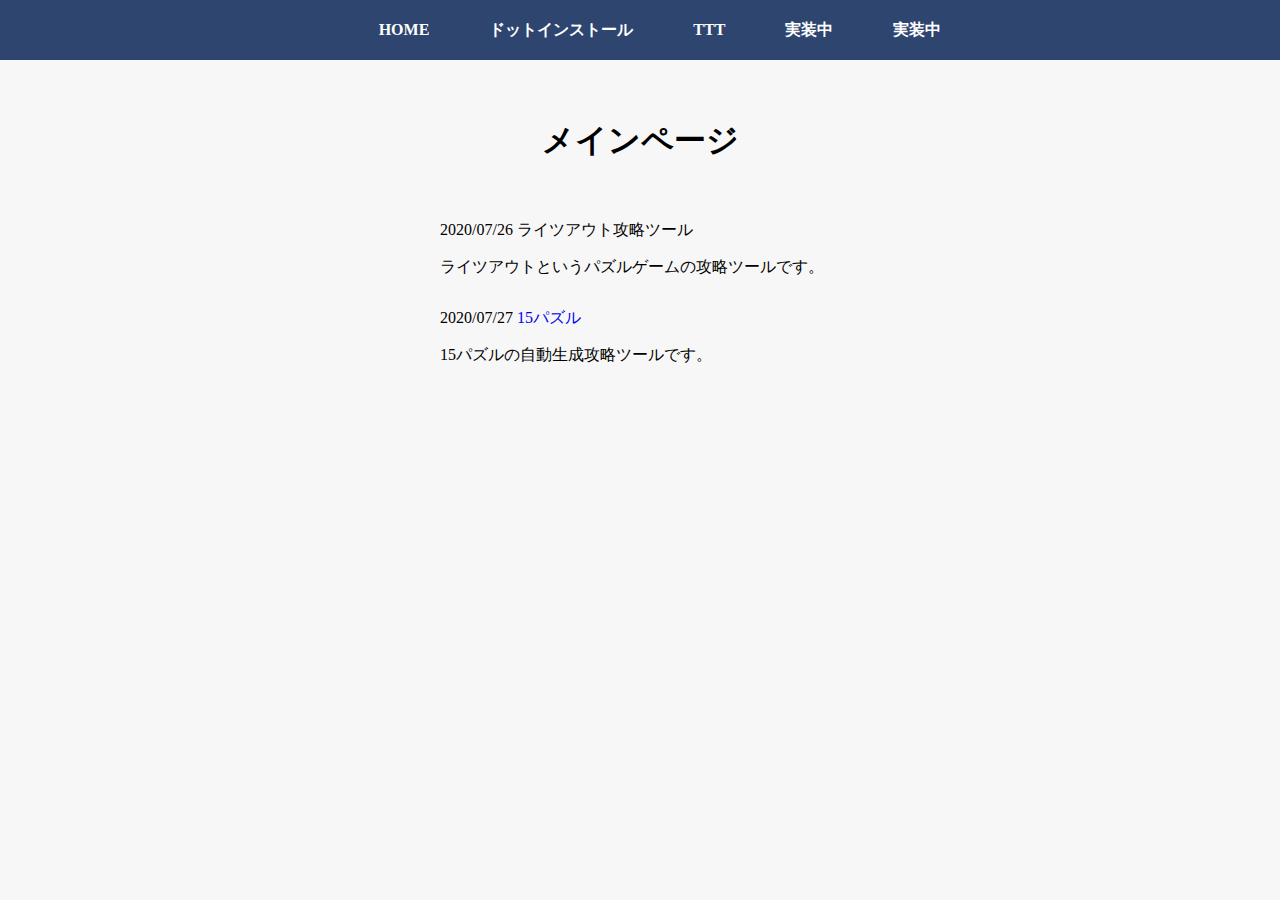
<file: index.html>
<!DOCTYPE html>
<html lang="ja">
<head>
    <meta charset="utf-8">
    <title>メインページ</title>
    <link rel="stylesheet" href="styles.css">
</head>
<body>
    <header>
        <ul class="headerBox">
            <li class="headerLi"><a href="">HOME</a></li>
            <li class="headerLi"><a href="dotinstall/index.html">ドットインストール</a></li>
            <li class="headerLi"><a href="">TTT</a></li>
            <li class="headerLi"><a href="">実装中</a></li>
            <li class="headerLi"><a href="">実装中</a></li>
        </ul>
    </header>
    <main>
        <h1>メインページ</h1>
        2020/07/26 ライツアウト攻略ツール
        <p>ライツアウトというパズルゲームの攻略ツールです。</p>
        2020/07/27 <a href="dotinstall/slidingpuzzle/index.html">15パズル</a>
        <p>15パズルの自動生成攻略ツールです。</p>
    </main>
</body>
</html>
</file>
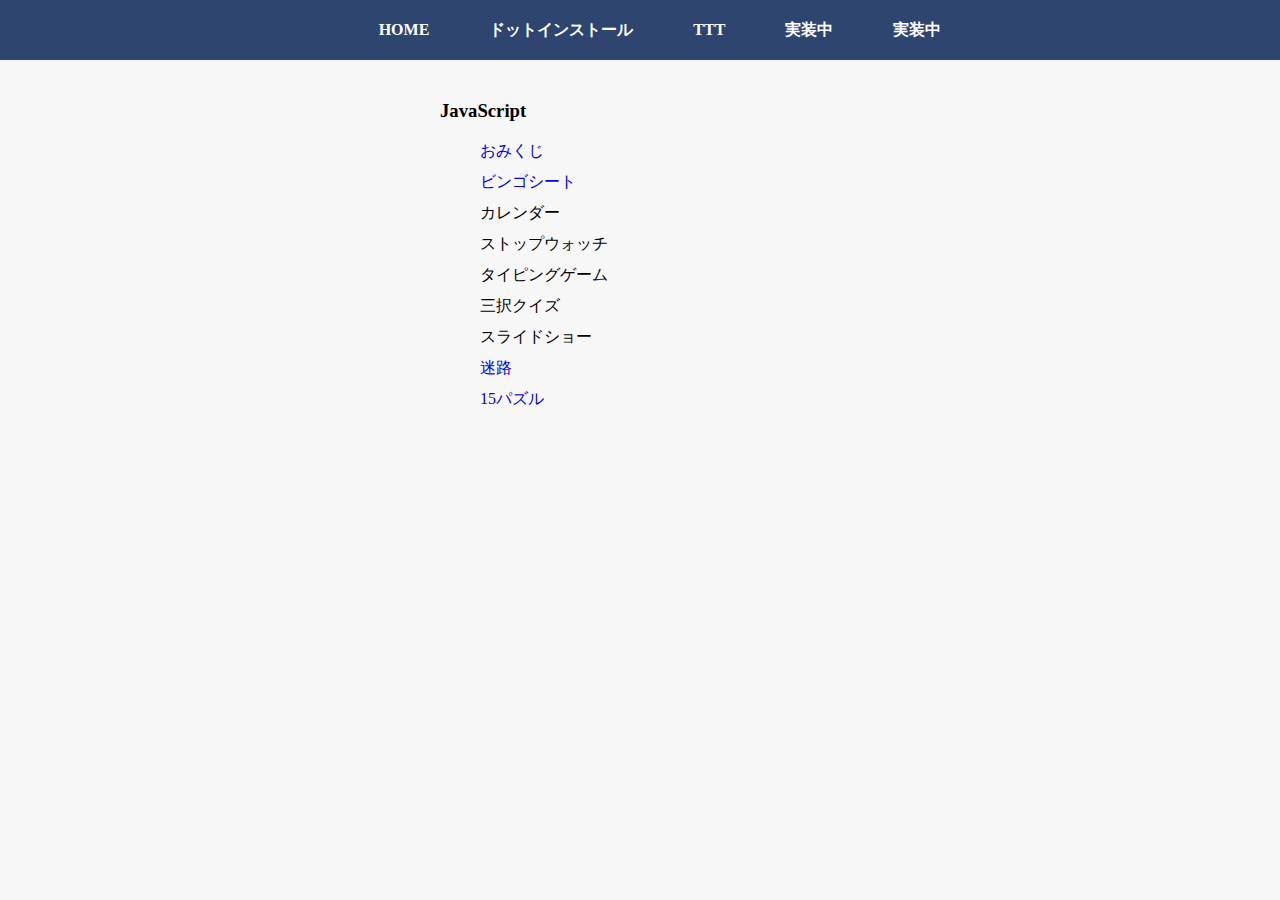
<file: dotinstall/index.html>
<!DOCTYPE html>
<html lang="ja">
<head>
    <meta charset="utf-8">
    <title>ドットインストール</title>
    <link rel="stylesheet" href="styles.css">
</head>
<body>
    <header>
        <ul class="headerBox">
            <li class="headerLi"><a href="../index.html">HOME</a></li>
            <li class="headerLi"><a href="">ドットインストール</a></li>
            <li class="headerLi"><a href="">TTT</a></li>
            <li class="headerLi"><a href="">実装中</a></li>
            <li class="headerLi"><a href="">実装中</a></li>
        </ul>
    </header>
    <main>
        <h3>JavaScript</h2>
        <ul>
            <li class="mainLi"><a href="fortune/index.html">おみくじ</a></li>
            <li class="mainLi"><a href="bingo/index.html">ビンゴシート</a></li>
            <li class="mainLi"><a>カレンダー</a></li>
            <li class="mainLi"><a>ストップウォッチ</a></li>
            <li class="mainLi"><a>タイピングゲーム</a></li>
            <li class="mainLi"><a>三択クイズ</a></li>
            <li class="mainLi"><a>スライドショー</a></li>
            <li class="mainLi"><a href="maze/index.html">迷路</a></li>
            <li class="mainLi"><a href="slidingpuzzle/index.html">15パズル</a></li>
        </ul>
    </main>
</body>
</html>
</file>
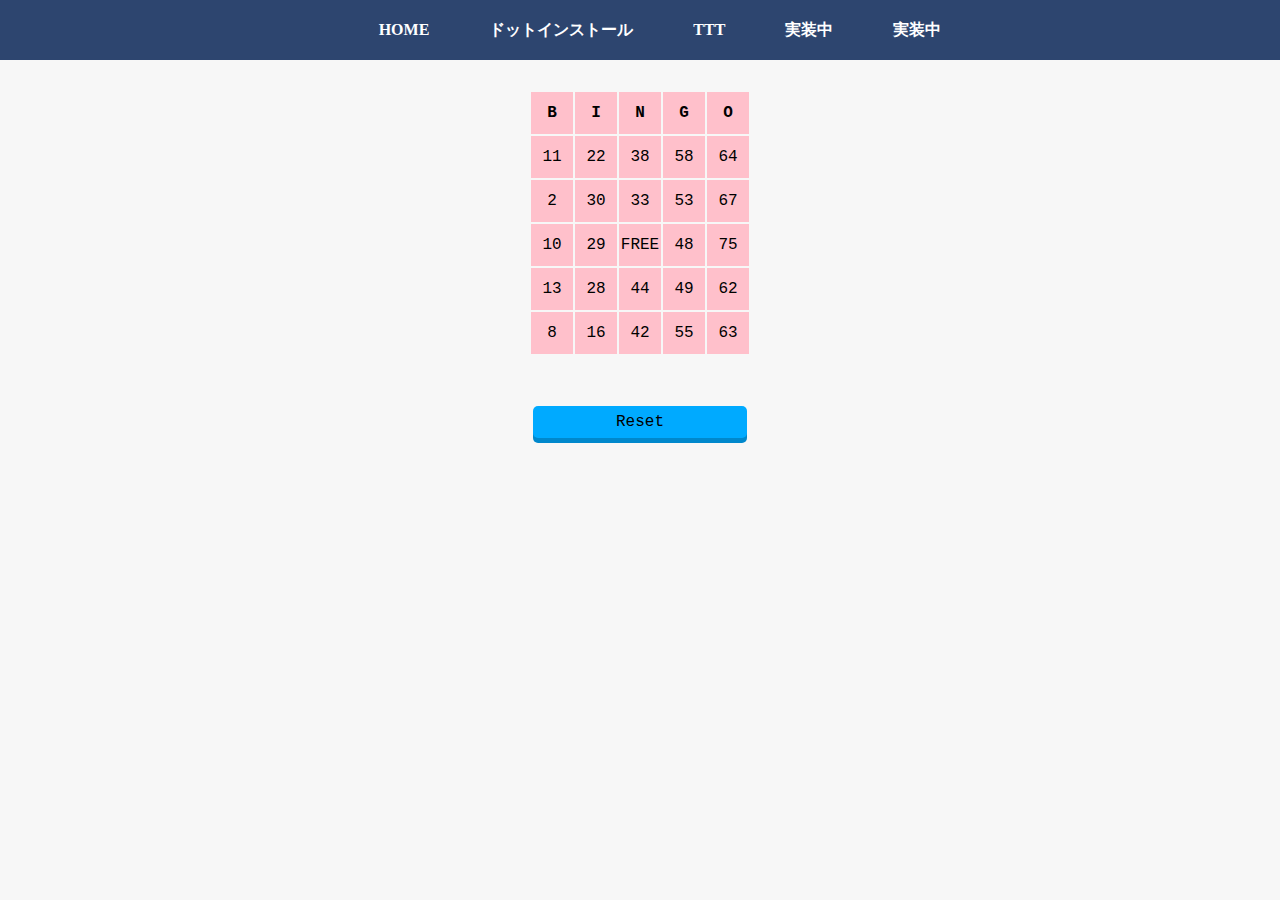
<file: dotinstall/bingo/index.html>
<!DOCTYPE html>
<html lang="ja">
    <head>
        <meta charset="utf-8">
        <title>ビンゴゲーム</title>
        <link rel="stylesheet" href="styles.css">
    </head>
    <body>
        <header>
            <ul class="headerBox">
                <li class="headerLi"><a href="../../index.html">HOME</a></li>
                <li class="headerLi"><a href="../index.html">ドットインストール</a></li>
                <li class="headerLi"><a href="">TTT</a></li>
                <li class="headerLi"><a href="">実装中</a></li>
                <li class="headerLi"><a href="">実装中</a></li>
            </ul>
        </header>
        <main>
        <table>
            <thead>
                <tr>
                    <th>B</th>
                    <th>I</th>
                    <th>N</th>
                    <th>G</th>
                    <th>O</th>
                </tr>
            </thead>
            <tbody>
                
            </tbody>
        </table>
        <div id="reset">Reset</div>
        </main>
        <script src="main.js"></script>
    </body>
</html>
</file>
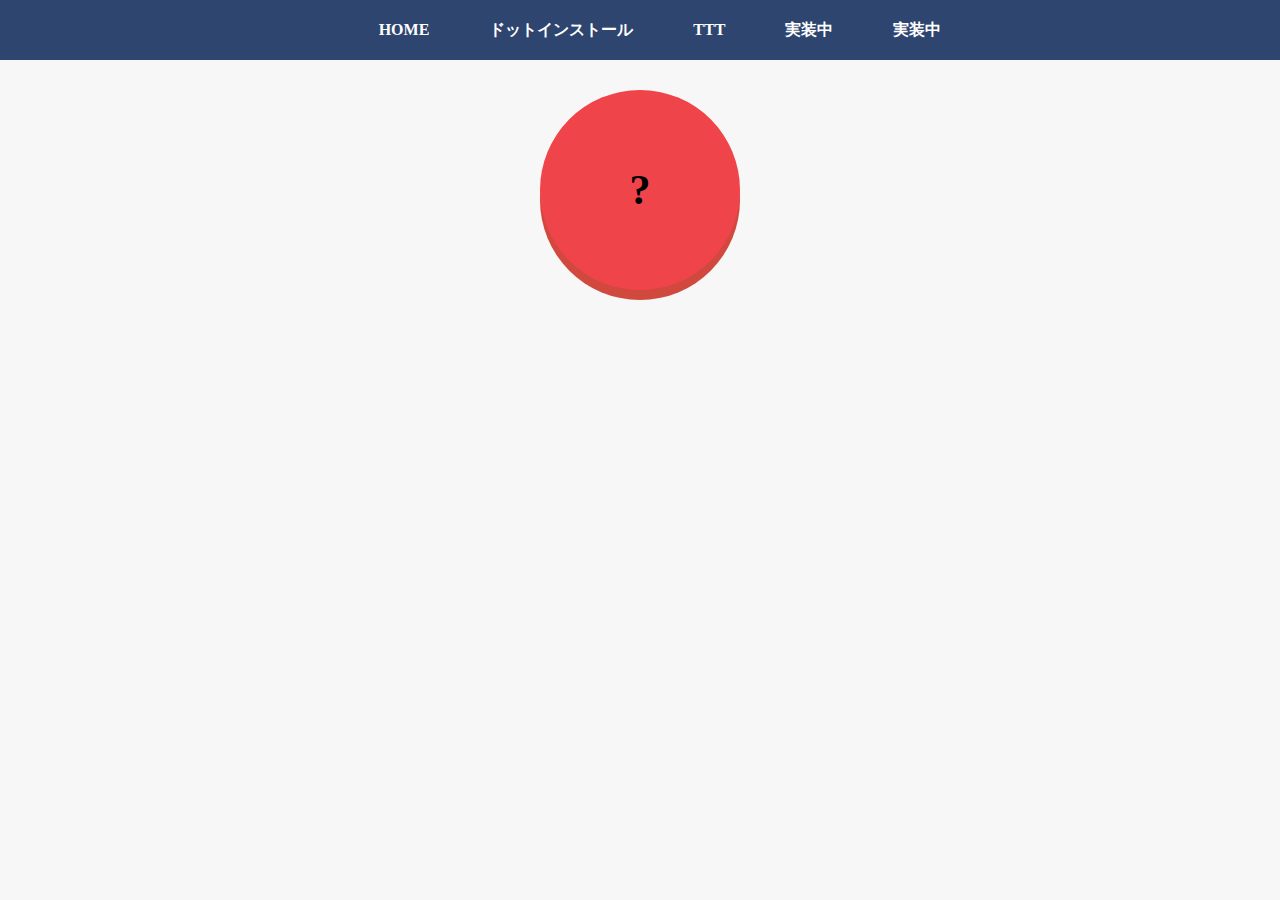
<file: dotinstall/fortune/index.html>
<!DOCTYPE html>
<html lang="ja">
<head>
    <meta charset="utf-8">
    <title>おみくじ</title>
    <link rel="stylesheet" href="styles.css">
</head>
<body>
    <header>
        <ul class="headerBox">
            <li class="headerLi"><a href="../../index.html">HOME</a></li>
            <li class="headerLi"><a href="../index.html">ドットインストール</a></li>
            <li class="headerLi"><a href="">TTT</a></li>
            <li class="headerLi"><a href="">実装中</a></li>
            <li class="headerLi"><a href="">実装中</a></li>
        </ul>
    </header>
    <main>
        <div id="btn">?</div>
        <script src="main.js"></script>
    </main>
</body>

</html>

</html>
</file>
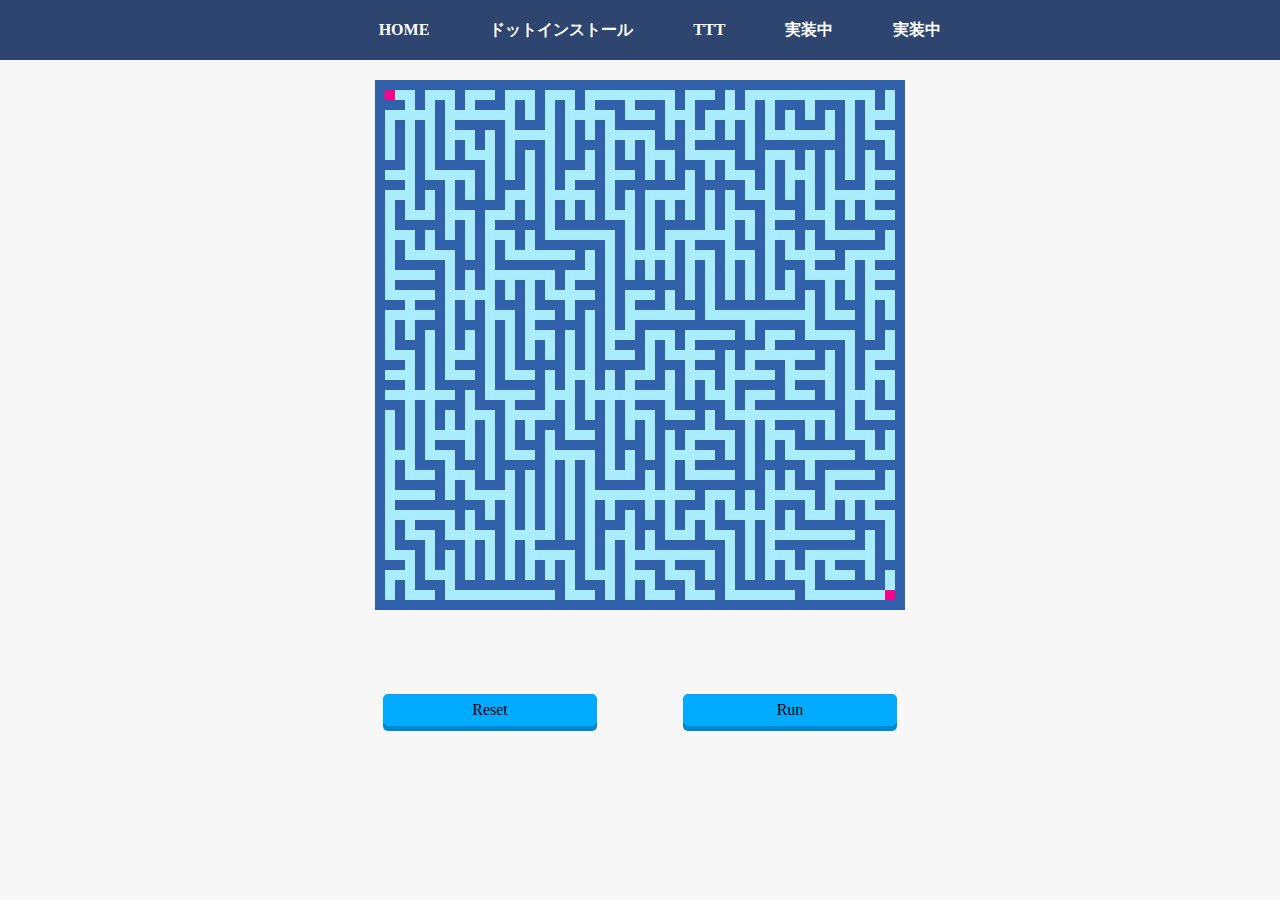
<file: dotinstall/maze/index.html>
<!DOCTYPE html>
<html lang="ja">
<head>
    <meta charset="utf-8">
    <title>迷路</title>
    <link rel="stylesheet" href="styles.css">
</head>
<body>
    <header>
        <ul class="headerBox">
            <li class="headerLi"><a href="../../index.html">HOME</a></li>
            <li class="headerLi"><a href="../index.html">ドットインストール</a></li>
            <li class="headerLi"><a href="">TTT</a></li>
            <li class="headerLi"><a href="">実装中</a></li>
            <li class="headerLi"><a href="">実装中</a></li>
        </ul>
    </header>
    <main>
    <div id="container">
        <canvas width="100" height="100" id="mycanvas">
            Canvasに対応したブラウザを用意してください。
        </canvas>
    </div>
    </main>
    <div class="btn">
        <div class="box">
            <div id="reset">Reset</div>
            <div id="run">Run</div>
        </div>
    </div>
<script src="main.js"></script>
</body>
</html>
</file>
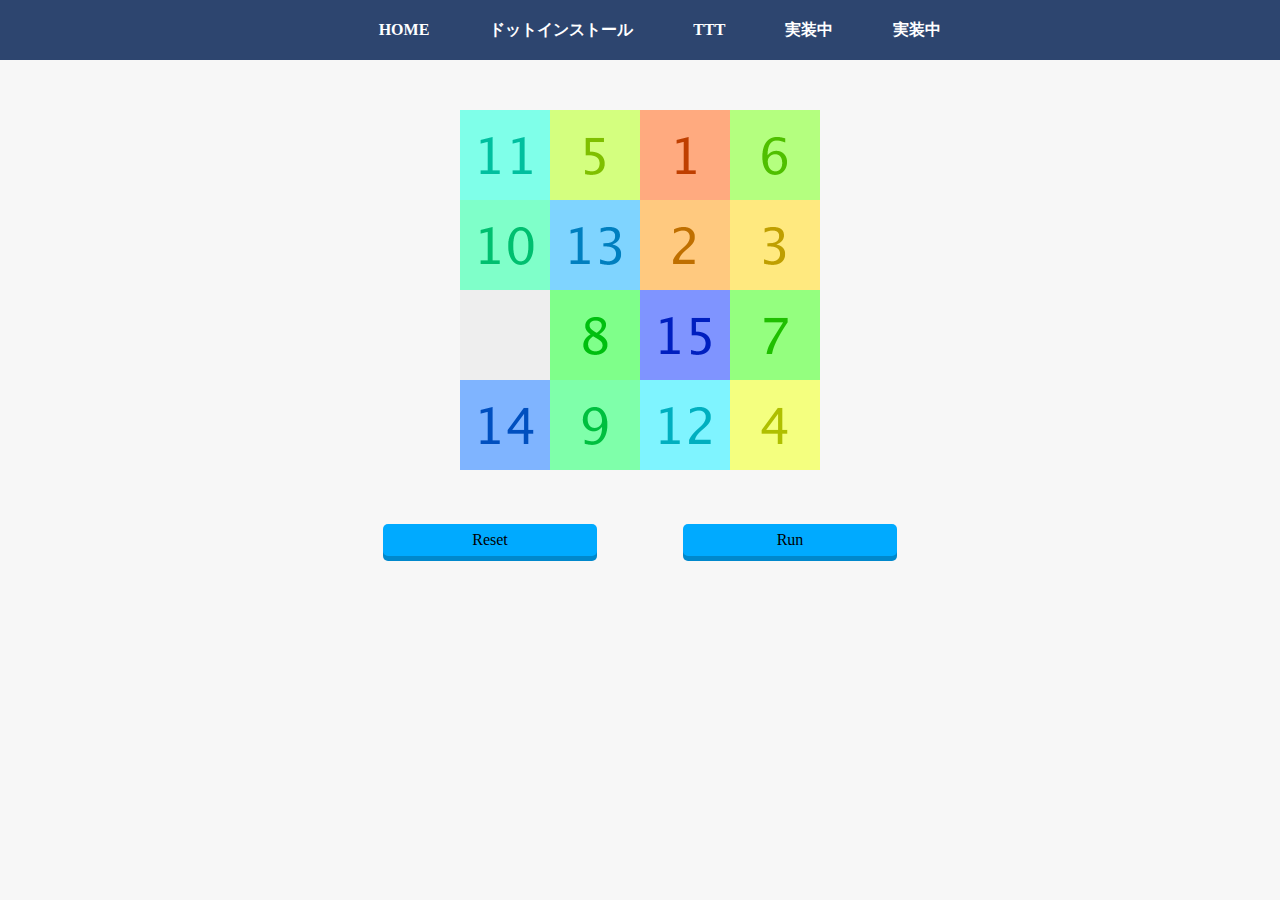
<file: dotinstall/slidingpuzzle/index.html>
<!DOCTYPE html>
<html lang="ja">
<head>
  <meta charset="utf-8">
  <title>15パズル</title>
  <link rel="stylesheet" href="styles.css">
</head>
<body>
    <header>
        <ul class="headerBox">
            <li class="headerLi"><a href="../../index.html">HOME</a></li>
            <li class="headerLi"><a href="../index.html">ドットインストール</a></li>
            <li class="headerLi"><a href="">TTT</a></li>
            <li class="headerLi"><a href="">実装中</a></li>
            <li class="headerLi"><a href="">実装中</a></li>
        </ul>
    </header>
    <main>

        <canvas id="stage" width="360" height="360">
          Canvas not supported ...
        </canvas>
        <div class="box">
          <div id="reset">Reset</div>
          <div id="run">Run</div>
        </div>
        
    </main>
  <script>
      (function(){
        "use strict";
        var canvas=document.getElementById("stage");
        var context;
        var image;
        var IMAGE_URL="puzzle.png";
        var tiles=[];
        var ROW_COUNT=4;
        var COL_COUNT=4;
        var PIC_WIDTH=360;
        var PIC_HEIGHT=360;
        var TILE_WIDTH=PIC_WIDTH/COL_COUNT;
        var TILE_HEIGHT=PIC_HEIGHT/ROW_COUNT;
        var border=32;
        var moveCount=50;
        var ans=[];
        var flag=0;
        var runCount=-1;
        var UDLR=[
            [0,-1],
            [1,0],
            [0,1],
            [-1,0],
        ];
        function initTiles(){
            for(let row=0;row<ROW_COUNT;row++){
                tiles[row]=[];
                for(let col=0;col<COL_COUNT;col++){
                    tiles[row][col]=row*ROW_COUNT+col;
                }
            }
            tiles[ROW_COUNT-1][COL_COUNT-1]=-1;
        }

        function moveBlank(count){
            var blankRow=ROW_COUNT-1;
            var blankCol=COL_COUNT-1;
            var tmpCount=count;
            while(1){
                while(1){
                    var targetPosition=Math.floor(Math.random()*UDLR.length);
                    var targetCol=blankCol+UDLR[targetPosition][0];
                    var targetRow=blankRow+UDLR[targetPosition][1];
                    if(targetCol<0 || targetCol>=COL_COUNT || targetRow<0 || targetRow>=ROW_COUNT){
                        continue;
                    }
                    tiles[blankRow][blankCol]=tiles[targetRow][targetCol];
                    tiles[targetRow][targetCol]=-1;
                    blankCol=targetCol;
                    blankRow=targetRow;
                    if(!--tmpCount){
                        break;
                    }
                }
                tmpCount=count;
                if(manhattan(tiles)>=border){
                    // console.log(manhattan(tiles));
                    break;
                }else{
                    initTiles();
                    blankRow=ROW_COUNT-1;
                    blankCol=COL_COUNT-1;
                }
            }

        }

        function manhattan(tmpTiles){
            var count=0;
            for(let row=0;row<4;row++){
                for(let col=0;col<4;col++){
                    if(tmpTiles[row][col]===-1){
                        continue;
                    }
                    count+=Math.abs(Math.floor(tmpTiles[row][col]/4)-row)+Math.abs(tmpTiles[row][col]%4-col);
                }
            }
            return count;
        }

        function drawPuzzle(){
            var sx,sy;
            var dx,dy;
            for(let row=0;row<ROW_COUNT;row++){
                for(let col=0;col<COL_COUNT;col++){
                    dx=col*TILE_WIDTH;
                    dy=row*TILE_HEIGHT;
                    if(tiles[row][col]===-1){
                        context.fillStyle="#eeeeee";
                        context.fillRect(dx,dy,TILE_WIDTH,TILE_HEIGHT);
                    }else{
                        sx=(tiles[row][col]%COL_COUNT)*TILE_WIDTH;
                        sy=Math.floor(tiles[row][col]/COL_COUNT)*TILE_HEIGHT;
                        context.drawImage(image,sx,sy,TILE_WIDTH,TILE_HEIGHT,dx,dy,TILE_WIDTH,TILE_HEIGHT);
                    }
                }
            }
        }

        function checkResult(){
            for(let row=0;row<ROW_COUNT;row++){
                for(let col=0;col<COL_COUNT;col++){
                    if(row===ROW_COUNT-1 && col===COL_COUNT-1){
                        return true;
                    }
                    if(tiles[row][col]!==row*COL_COUNT+col){
                        return false;
                    }
                }
            }
        }


        if(!canvas.getContext){
            alert("Canvas not supported ...");
            return;
        }
        context=canvas.getContext("2d");
        image=document.createElement("img");
        image.src=IMAGE_URL;
        image.addEventListener("load",function(){
            initTiles();
            moveBlank(moveCount);
            drawPuzzle();
        });

        reset.addEventListener("click",function(){
            initTiles();
            moveBlank(moveCount);
            drawPuzzle();
        });


        function bfs(count,state,sx,sy,prev,tmpAns){
            var newState=[...state];
            var tmptmpAns=[...tmpAns];
            if(manhattan(newState)>count){
                return;
            }
            if(count===0){
                ans=tmptmpAns;
                flag=1;
                return;
            }
            if(flag){
                return;
            }
            
            for(let i=0;i<4;i++){
                var nx=sx+UDLR[i][0];
                var ny=sy+UDLR[i][1];
                if(nx<0 || ny<0 || nx>=COL_COUNT || ny>=ROW_COUNT || ((i+2)%4)===prev){
                    continue;
                }
                
                newState[sy][sx]=newState[ny][nx];
                newState[ny][nx]=-1;
                tmptmpAns.push(ny*COL_COUNT+nx);
                
                bfs(count-1,newState,nx,ny,i,tmptmpAns);
                tmptmpAns.pop();
                newState[ny][nx]=newState[sy][sx];
                newState[sy][sx]=-1;
            }
        }


        function solve(count){
            flag=0;
            var tmpAns=[];
            var sx,sy;
            for(let i=0;i<4;i++){
                for(let j=0;j<4;j++){
                    if(tiles[i][j]===-1){
                        sx=j;
                        sy=i;
                    }
                }
            }
            bfs(count,tiles,sx,sy,-1,tmpAns);
            return flag;
        }


        run.addEventListener("click",function(){
            if(checkResult()){
                return;
            }
            for(let i=0;i<=85;i++){
                if(solve(i)){
                    runCount=0;
                    // console.log(ans);
                    break;
                }
            }
            
        });

        function moveBlock(col,row){
            if(tiles[row][col]===-1){
                return;
            }
            for(let i=0;i<UDLR.length;i++){
                var targetCol=col+UDLR[i][0];
                var targetRow=row+UDLR[i][1];
                if(targetCol<0 || targetCol>=COL_COUNT || targetRow<0 || targetRow>=ROW_COUNT){
                    continue;
                }
                if(tiles[targetRow][targetCol]===-1){
                    tiles[targetRow][targetCol]=tiles[row][col];
                    tiles[row][col]=-1;
                    drawPuzzle();
                    // if(checkResult()){
                    //     alert("Game Clear!");
                    // }
                    break;
                }
            }
        }

        canvas.addEventListener("click",function(e){
            var x,y;
            var rect;
            rect=e.target.getBoundingClientRect();
            x=e.clientX-rect.left;
            y=e.clientY-rect.top;
            var row=Math.floor(y/TILE_HEIGHT);
            var col=Math.floor(x/TILE_WIDTH);
            moveBlock(col,row);
        });

        var countUp=function(){
            if(runCount>=0){
                moveBlock(ans[runCount]%4,Math.floor(ans[runCount]/4));
                runCount++;
                if(runCount>=ans.length) runCount=-1;
            }
        }

        setInterval(countUp, 500);



      })();
  </script>
</body>
</html>
</file>
<file: styles.css>
body{
    background-color:#f7f7f7;
    margin:0;
}

ul{
    margin: 0;
}
 
li {
    list-style-type: none;
}
 
.headerLi > a {
    display: block;
    line-height:20px;
    padding: 20px 30px;
    text-align: center;
    font-weight: bold;
    text-decoration: none;
    background-color: #2d456f;
    color: #fff;
}
 
.headerLi > a:hover {
    background-color: #00FF00;
}

a{
    text-decoration: none;
}

header{
    background-color:#2d456f;
    width:100%;
    height:60px;
    color:#fff;
}

.headerBox{
    display:flex;
    justify-content: center;
}

p{
    width:400px;
}



h1{
    width:200px;
    margin:30px auto;
    line-height:100px;
    text-align: center;
}
main{
    width:400px;
    margin:30px auto;
}
p{
    margin-bottom:30px;
}
</file>
<file: dotinstall/styles.css>
body{
    background-color:#f7f7f7;
    margin:0;
}

header > ul{
    margin: 0;
}
 
li {
    list-style-type: none;
}

.headerLi > a {
    display: block;
    line-height:20px;
    padding: 20px 30px;
    text-align: center;
    font-weight: bold;
    text-decoration: none;
    background-color: #2d456f;
    color: #fff;
}
 
.headerLi > a:hover {
    background-color: #00FF00;
}

header{
    background-color:#2d456f;
    height:60px;
    color:#fff;
}

.headerBox{
    display:flex;
    justify-content: center;
}















p{
    width:400px;
}


main{
    width:400px;
    margin:30px auto;
}
p{
    margin-bottom:30px;
}

h3{
    margin-top:40px;
}

li{
    margin-bottom:10px;
}

a{
    text-decoration: none;
}
</file>
<file: dotinstall/bingo/styles.css>
body{
    background-color:#f7f7f7;
    margin:0;
}

header > ul{
    margin: 0;
}
 
li {
    list-style-type: none;
}

.headerLi > a {
    display: block;
    line-height:20px;
    padding: 20px 30px;
    text-align: center;
    font-weight: bold;
    text-decoration: none;
    background-color: #2d456f;
    color: #fff;
}
 
.headerLi > a:hover {
    background-color: #00FF00;
}

header{
    background-color:#2d456f;
    height:60px;
    color:#fff;
}

.headerBox{
    display:flex;
    justify-content: center;
}



main{
    font-family:"Courier New",monospace;
}
table{
    margin:30px auto;
}
th,td{
    background-color:pink;
    width:40px;
    height:40px;
    text-align:center;
    line-height:40px; 
}

#reset{
    width: 200px;
    margin:50px auto 10px;
    padding:7px;
    border-radius: 5px;
    background: #00aaff;
    box-shadow: 0 5px 0 #0088cc;
    cursor: pointer;
    text-align: center;
}

#reset:hover{
    opacity: 0.8;
}

#reset:active{
    margin:55px auto 5px;
    box-shadow: 0 0px 0 #0088cc;
}
</file>
<file: dotinstall/fortune/styles.css>
body{
    background-color:#f7f7f7;
    margin:0;
}

header > ul{
    margin: 0;
}
 
li {
    list-style-type: none;
}

.headerLi > a {
    display: block;
    line-height:20px;
    padding: 20px 30px;
    text-align: center;
    font-weight: bold;
    text-decoration: none;
    background-color: #2d456f;
    color: #fff;
}
 
.headerLi > a:hover {
    background-color: #00FF00;
}

header{
    background-color:#2d456f;
    height:60px;
    color:#fff;
}

.headerBox{
    display:flex;
    justify-content: center;
}



#btn{
    height:200px;
    width:200px;
    background-color:#ef454a;
    margin:30px auto;
    text-align:center;
    line-height:200px;
    border-radius:50%;
    font-size:42px;
    font-weight:bold;
    cursor:pointer;
    box-shadow:0 10px 0 #d1483e;
}

#btn:hover{
    opacity:0.9;
}

#btn:active{
    box-shadow:0 5px 0 #d1483e;
    margin-top:35px;
}
</file>
<file: dotinstall/maze/styles.css>
body{
    background-color:#f7f7f7;
    margin:0;
}

header > ul{
    margin: 0;
}
 
li {
    list-style-type: none;
}

.headerLi > a {
    display: block;
    line-height:20px;
    padding: 20px 30px;
    text-align: center;
    font-weight: bold;
    text-decoration: none;
    background-color: #2d456f;
    color: #fff;
}
 
.headerLi > a:hover {
    background-color: #00FF00;
}

header{
    background-color:#2d456f;
    height:60px;
    color:#fff;
}

.headerBox{
    display:flex;
    justify-content: center;
}








main{
    font-family: "Century Gothic";
    font-size: 16px;
}

#container{
    text-align: center;
    margin:20px auto;
}

#mycanvas{
    background-color: #AAEDFF;
}

.btn{
    width:600px;
    margin:50px auto;
}

.box{
    display: flex;
}


#reset{
    width: 200px;
    margin:30px auto 10px;
    padding:7px;
    border-radius: 5px;
    background: #00aaff;
    box-shadow: 0 5px 0 #0088cc;
    cursor: pointer;
    text-align: center;
}

#reset:hover{
    opacity: 0.8;
}


#reset:active{
    margin:35px auto 5px;
    box-shadow: 0 0px 0 #0088cc;
}

#run{
    width: 200px;
    margin:30px auto 10px;
    padding:7px;
    border-radius: 5px;
    background: #00aaff;
    box-shadow: 0 5px 0 #0088cc;
    cursor: pointer;
    text-align: center;
}

#run:hover{
    opacity: 0.8;
}


#run:active{
    margin:35px auto 5px;
    box-shadow: 0 0px 0 #0088cc;
}
</file>
<file: dotinstall/slidingpuzzle/styles.css>
body{
    background-color:#f7f7f7;
    margin:0;
}

header > ul{
    margin: 0;
}
 
li {
    list-style-type: none;
}

.headerLi > a {
    display: block;
    line-height:20px;
    padding: 20px 30px;
    text-align: center;
    font-weight: bold;
    text-decoration: none;
    background-color: #2d456f;
    color: #fff;
}
 
.headerLi > a:hover {
    background-color: #00FF00;
}

header{
    background-color:#2d456f;
    height:60px;
    color:#fff;
}

.headerBox{
    display:flex;
    justify-content: center;
}





main{
    width:600px;
    margin:50px auto;
    text-align:center;
    background:#f7f7f7;
}

.box{
    display: flex;
}

#reset{
    width: 200px;
    margin:50px auto 10px;
    padding:7px;
    border-radius: 5px;
    background: #00aaff;
    box-shadow: 0 5px 0 #0088cc;
    cursor: pointer;
    display: inline-block;
}

#reset:hover{
    opacity: 0.8;
}

#reset:active{
    margin:55px auto 5px;
    box-shadow: 0 0px 0 #0088cc;
}

#run{
    width: 200px;
    margin:50px auto 10px;
    padding:7px;
    border-radius: 5px;
    background: #00aaff;
    box-shadow: 0 5px 0 #0088cc;
    cursor: pointer;
    display:inline-block;
}

#run:hover{
    opacity: 0.8;
}

#run:active{
    margin:55px auto 5px;
    box-shadow: 0 0px 0 #0088cc;
}
</file>
